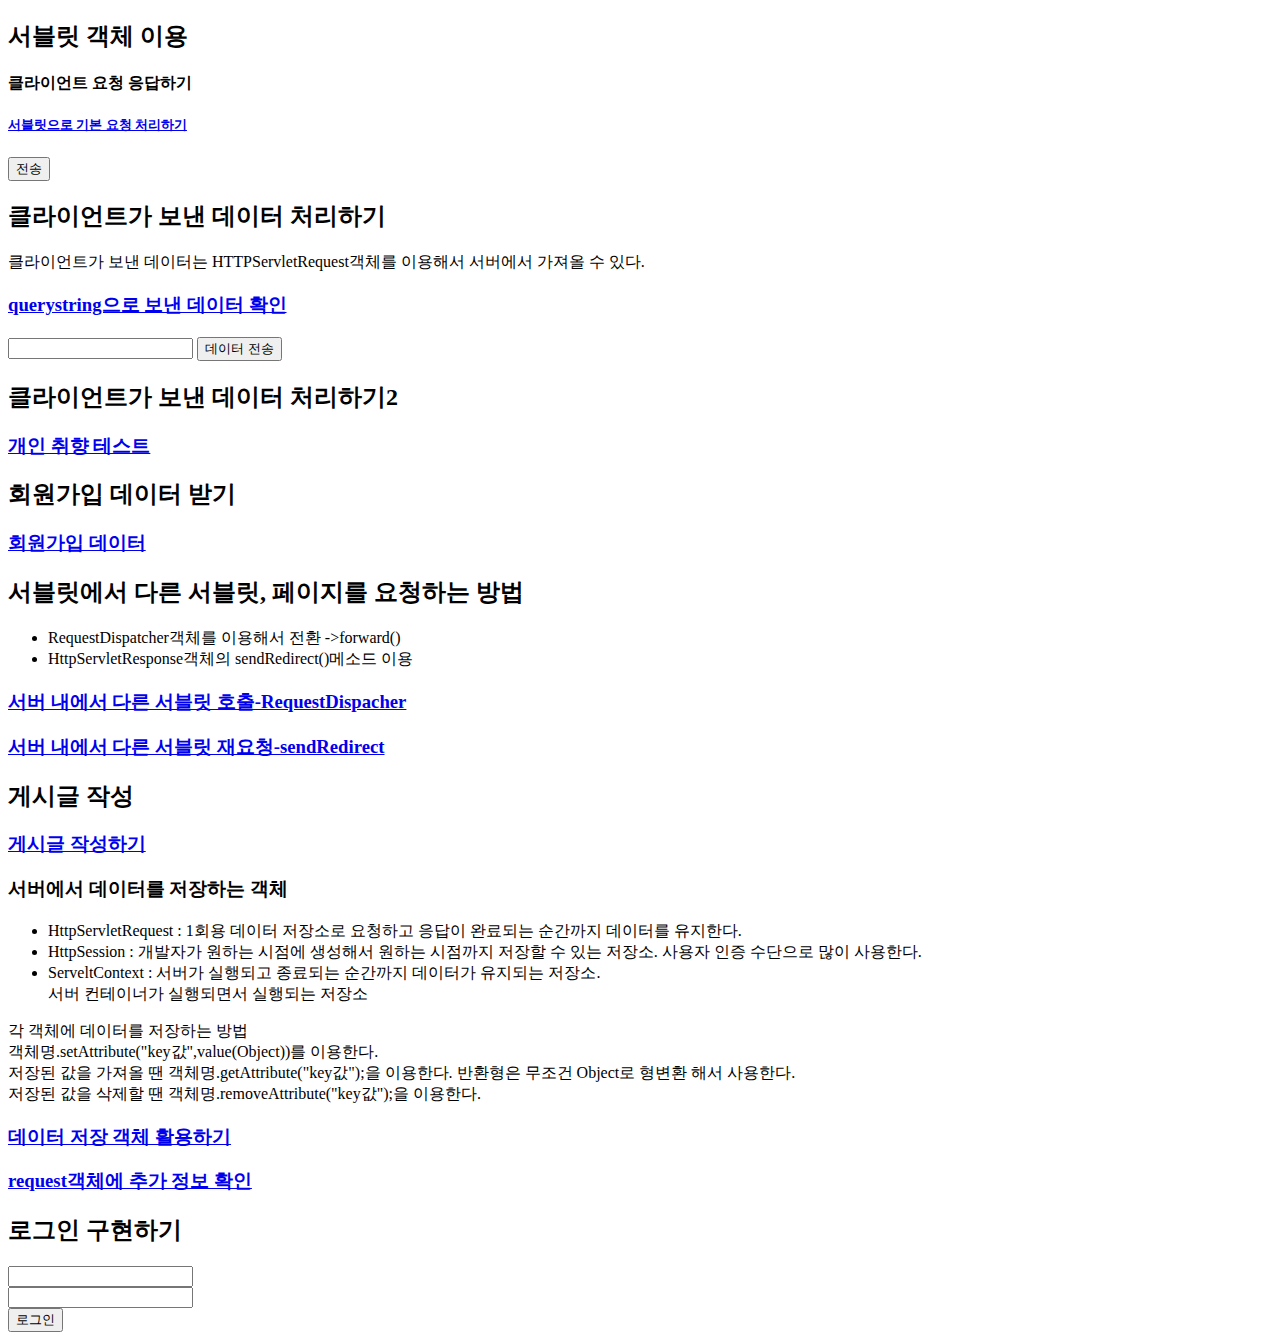
<file: 02_servletdata/src/main/webapp/index.html>
<!DOCTYPE html>
<html>
<head>
<meta charset="UTF-8">
<title>survlet 다루기</title>
</head>
<body>
	<h2>서블릿 객체 이용</h2>
	<h4>클라이언트 요청 응답하기</h4>
	<h5><a href="/02_survletdata/basicrequest.do">서블릿으로 기본 요청 처리하기</a></h5>
	<!-- /앞에는 이미 서버가 관리하고 있기 때문에 서버주소:포트번호가 생략되어있는 상태 -->
	<p>
		<!-- 같은 주소를 실행해도 데이터 전송 방식에 따라 다른 메소드가 실행된다. -->
		<form action="/02_survletdata/basicrequest.do" method="post">
			<input type="submit" value="전송">
		</form>
	</p>
	
	<h2>클라이언트가 보낸 데이터 처리하기</h2>
	<p>
		클라이언트가 보낸 데이터는 HTTPServletRequest객체를 이용해서 서버에서 가져올 수 있다.
	</p>
	<h3><a href="/02_servletdata/basicdata.do?testdata=test">querystring으로 보낸 데이터 확인</a></h3>
	<form action="/02_servletdata/basicdata.do">
		<input type="text" name="testdata">
		<input type="submit" value="데이터 전송">
	</form>
	
	<h2>클라이언트가 보낸 데이터 처리하기2</h2>
	<h3>
		<a href="/02_servletdata/views/persontest.html">개인 취향 테스트</a>
	</h3>
	
	<h2>회원가입 데이터 받기</h2>
	<h3><a href="/02_servletdata/views/enrollMember.html">회원가입 데이터</a></h3>
	
	<h2>서블릿에서 다른 서블릿, 페이지를 요청하는 방법</h2>
	<ul>
		<li>RequestDispatcher객체를 이용해서 전환 ->forward()</li>
		<li>HttpServletResponse객체의 sendRedirect()메소드 이용</li>
	</ul>
	<h3><a href="/02_servletdata/views/persontest2.html">서버 내에서 다른 서블릿 호출-RequestDispacher</a></h3>
	<h3><a href="/02_servletdata/views/persontest3.html">서버 내에서 다른 서블릿 재요청-sendRedirect</a></h3>
	
	<h2>게시글 작성</h2>
	<h3><a href="/02_servletdata/views/board/insertBoard.html">게시글 작성하기</a></h3>
	
	<h3>서버에서 데이터를 저장하는 객체</h3>
	<ul>
		<li>
			HttpServletRequest : 1회용 데이터 저장소로 요청하고 응답이 완료되는 순간까지 데이터를 유지한다.
		</li>
		<li>
			HttpSession : 개발자가 원하는 시점에 생성해서 원하는 시점까지 저장할 수 있는 저장소. 사용자 인증 수단으로 많이 사용한다.
		</li>
		<li>
			ServeltContext : 서버가 실행되고 종료되는 순간까지 데이터가 유지되는 저장소.<br>
			서버 컨테이너가 실행되면서 실행되는 저장소
		</li>
	</ul>
	<p>
		각 객체에 데이터를 저장하는 방법<br>
		객체명.setAttribute("key값",value(Object))를 이용한다.<br>
		저장된 값을 가져올 땐 객체명.getAttribute("key값");을 이용한다. 반환형은 무조건 Object로 형변환 해서 사용한다.<br>
		저장된 값을 삭제할 땐 객체명.removeAttribute("key값");을 이용한다.
	</p>
	<h3><a href="/02_servletdata/sharedata.do">데이터 저장 객체 활용하기</a></h3>
	<h3><a href="/02_servletdata/extraInfo.do">request객체에 추가 정보 확인</a></h3>
	
	<h2>로그인 구현하기</h2>
	<form action="/02_servletdata/loginend.do" method="post">
		<input type="text" name="userId"><br>
		<input type="password" name="password"><br>
		<input type="submit" value="로그인">
	</form>
	
</body>
</html>
</file>
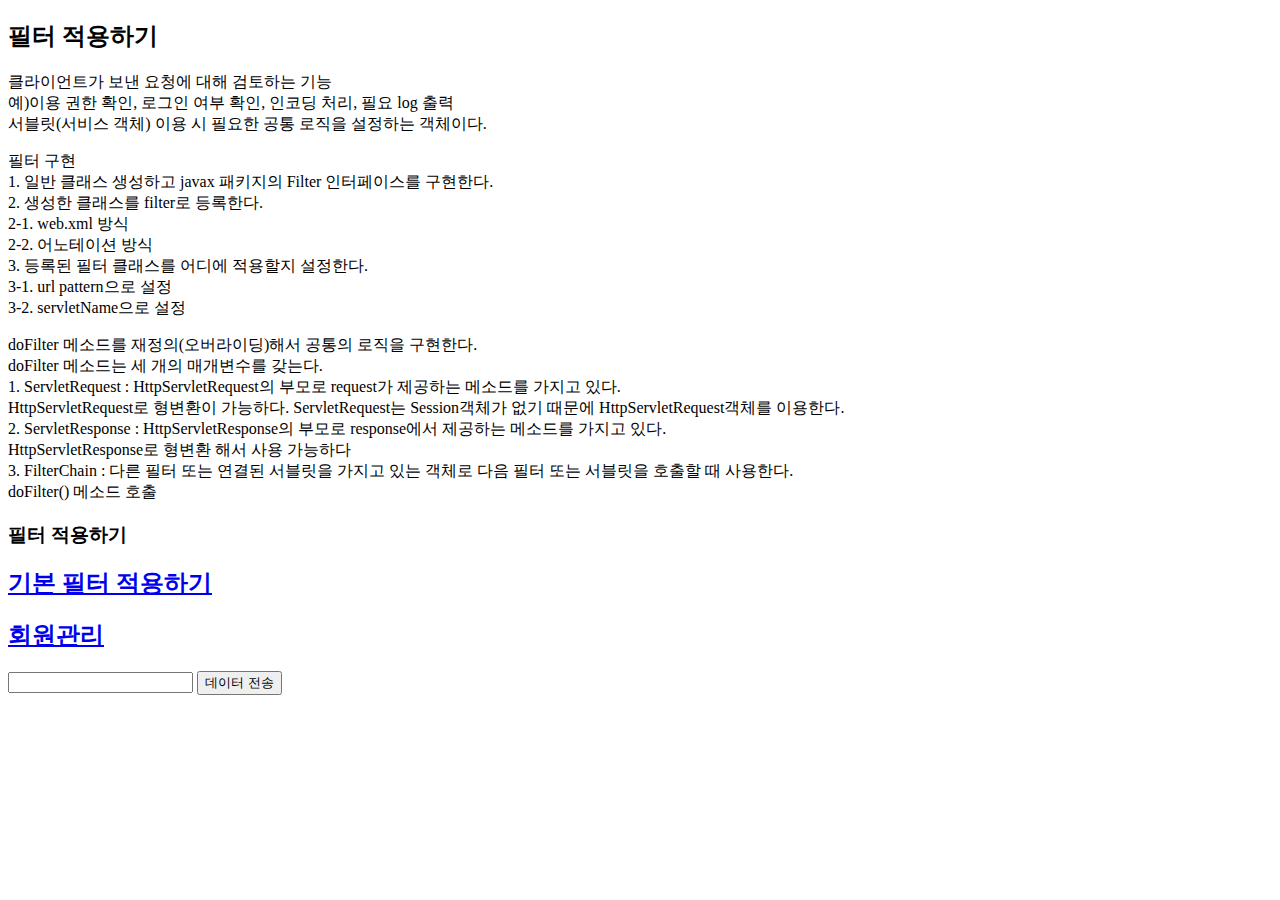
<file: 03_filter_listener/src/main/webapp/index.html>
<!DOCTYPE html>
<html>
<head>
<meta charset="UTF-8">
<title>필터 활용하기</title>
</head>
<body>
	<h2>필터 적용하기</h2>
	<p>
		클라이언트가 보낸 요청에 대해 검토하는 기능<br>
		예)이용 권한 확인, 로그인 여부 확인, 인코딩 처리, 필요 log 출력<br>
		서블릿(서비스 객체) 이용 시 필요한 공통 로직을 설정하는 객체이다.<br>
	</p>
	<p>
		필터 구현<br>
		1. 일반 클래스 생성하고 javax 패키지의 Filter 인터페이스를 구현한다.<br>
		2. 생성한 클래스를 filter로 등록한다.<br>
			2-1. web.xml 방식<br>
			2-2. 어노테이션 방식<br>
		3. 등록된 필터 클래스를 어디에 적용할지 설정한다.<br>
			3-1. url pattern으로 설정<br>
			3-2. servletName으로 설정<br>
	</p>
	<p>
		doFilter 메소드를 재정의(오버라이딩)해서 공통의 로직을 구현한다.<br>
		doFilter 메소드는 세 개의 매개변수를 갖는다.<br>
		1. ServletRequest : HttpServletRequest의 부모로 request가 제공하는 메소드를 가지고 있다.<br>
		HttpServletRequest로 형변환이 가능하다. ServletRequest는 Session객체가 없기 때문에 HttpServletRequest객체를 이용한다.<br>
		2. ServletResponse : HttpServletResponse의 부모로 response에서 제공하는 메소드를 가지고 있다.<br>
		HttpServletResponse로 형변환 해서 사용 가능하다<br>
		3. FilterChain : 다른 필터 또는 연결된 서블릿을 가지고 있는 객체로 다음 필터 또는 서블릿을 호출할 때 사용한다.<br>
		doFilter() 메소드 호출<br>
	</p>
	
	<h3>필터 적용하기</h3>
	<h2><a href="/03_filter_listener/basicfilter.do">기본 필터 적용하기</a></h2>
	<h2><a href="/03_filter_listener/admin/membermanager.do">회원관리</a></h2>
	
	<form action="/03_filter_listener/data.do" method="post">
		<input type="text" name="data">
		<input type="submit" value="데이터 전송">
	</form>
	
</body>
</html>
</file>
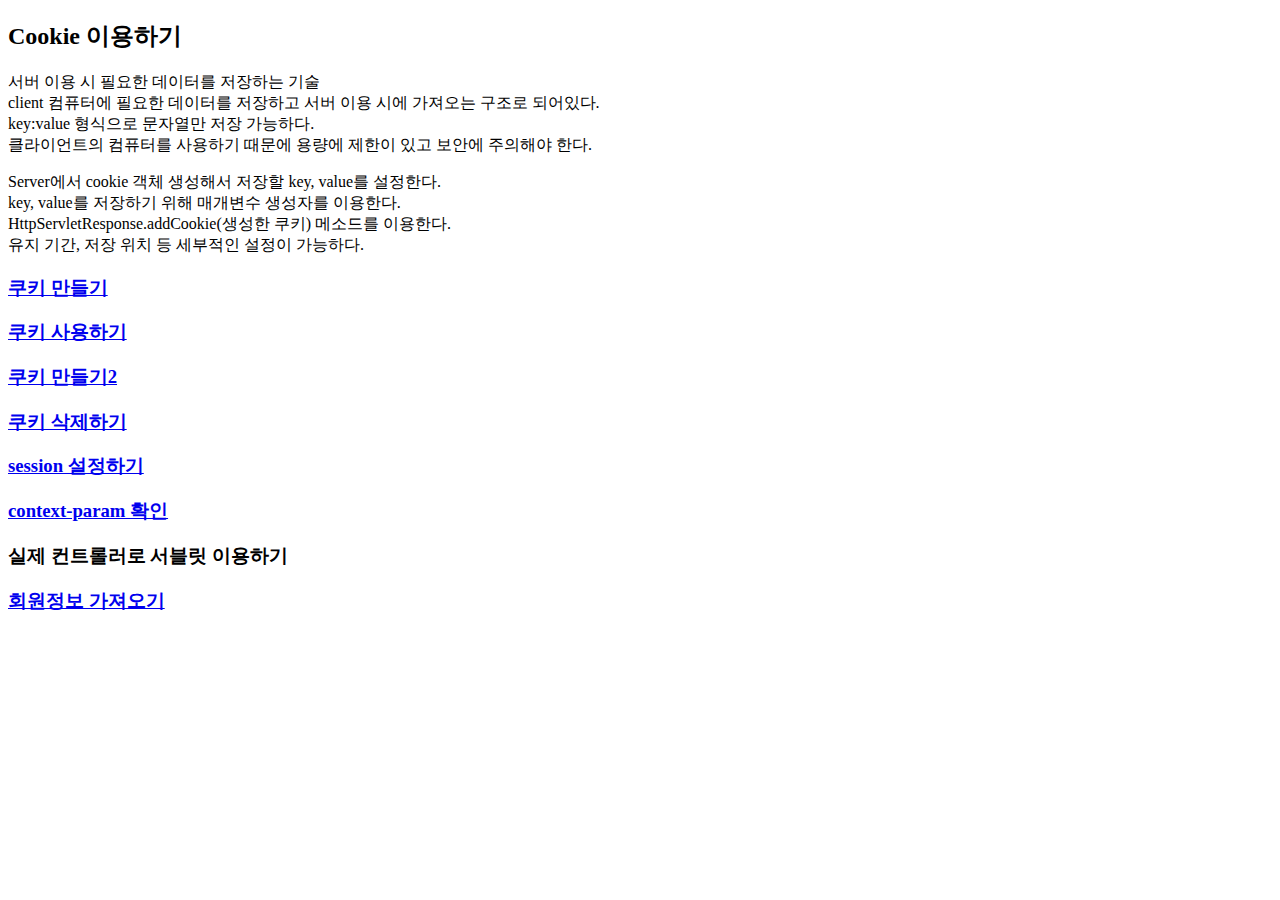
<file: 04_cookies_session/src/main/webapp/index.html>
<!DOCTYPE html>
<html>
<head>
<meta charset="UTF-8">
<title>Insert title here</title>
</head>
<body>
	<h2>Cookie 이용하기</h2>
	<p>
		서버 이용 시 필요한 데이터를 저장하는 기술<br>
		client 컴퓨터에 필요한 데이터를 저장하고 서버 이용 시에 가져오는 구조로 되어있다.<br>
		key:value 형식으로 문자열만 저장 가능하다.<br>
		클라이언트의 컴퓨터를 사용하기 때문에 용량에 제한이 있고 보안에 주의해야 한다.<br>
	</p>
	<p>
		Server에서 cookie 객체 생성해서 저장할 key, value를 설정한다.<br>
		key, value를 저장하기 위해 매개변수 생성자를 이용한다.<br>
		HttpServletResponse.addCookie(생성한 쿠키) 메소드를 이용한다.<br>
		유지 기간, 저장 위치 등 세부적인 설정이 가능하다.
	</p>
	<h3><a href="/04_cookies_session/makecookie.do">쿠키 만들기</a></h3>
	<h3><a href="/04_cookies_session/usecookie.do">쿠키 사용하기</a></h3>
	<h3><a href="/04_cookies_session/makecookie2.do">쿠키 만들기2</a></h3>
	<h3><a href="/04_cookies_session/deletecookie.do">쿠키 삭제하기</a></h3>
	<h3><a href="/04_cookies_session/sessiontest.do">session 설정하기</a></h3>
	
	<h3><a href="/04_cookies_session/contextdata.do">context-param 확인</a></h3>
	
	<h3>실제 컨트롤러로 서블릿 이용하기</h3>
	<h3><a href="/04_cookies_session/memberall.do">회원정보 가져오기</a></h3>
	
</body>
</html>
</file>
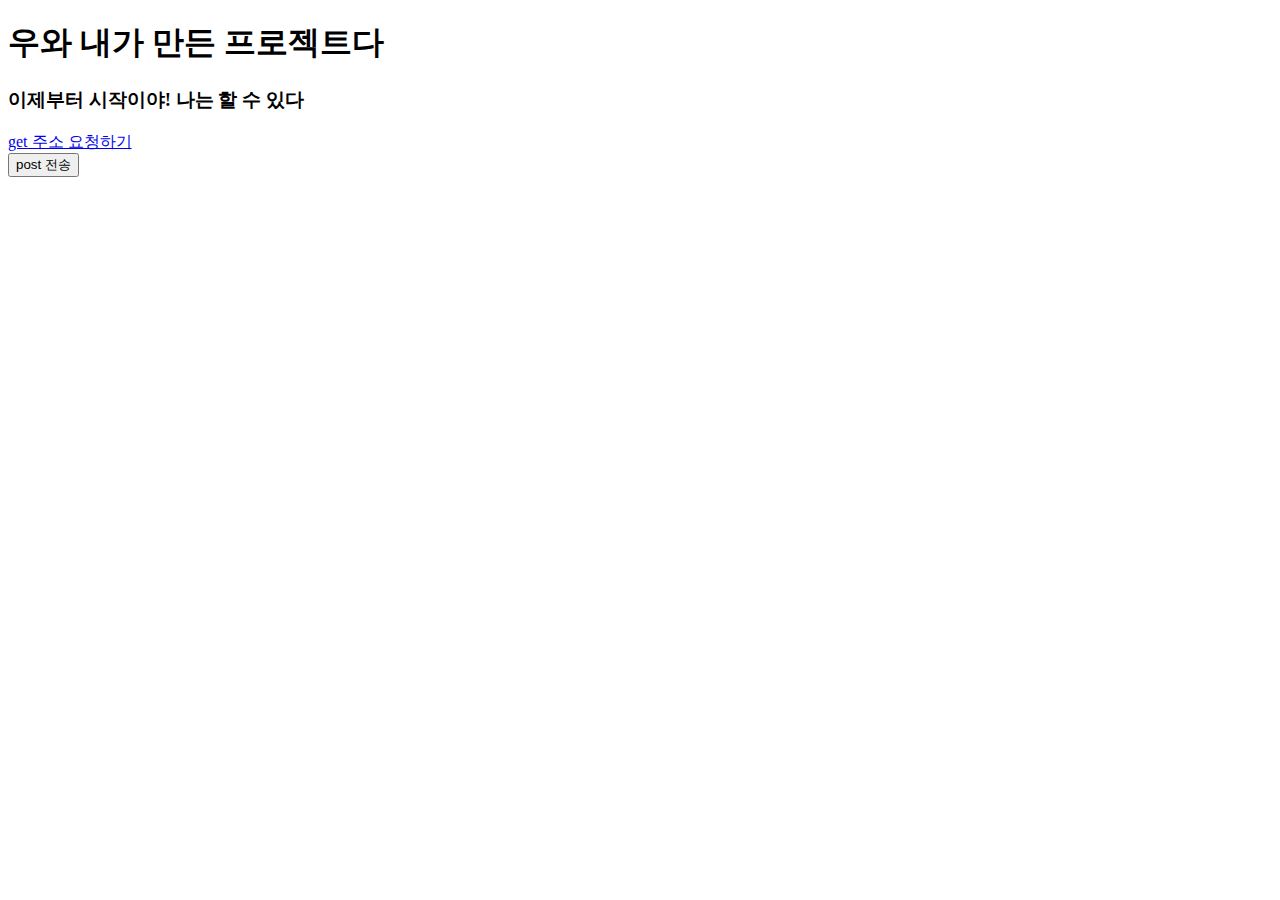
<file: myproject/src/main/webapp/index.html>
<!DOCTYPE html>
<html>
<head>
<meta charset="UTF-8">
<title>my project</title>
</head>
<body>
	<h1>우와 내가 만든 프로젝트다</h1>
	<h3>이제부터 시작이야! 나는 할 수 있다</h3>
	<a href="/myproject/myrequest.do">get 주소 요청하기</a>
	<form action="/myproject/myrequest.do" method="post">
		<input type="submit" value="post 전송">
	</form>
</body>
</html>
</file>
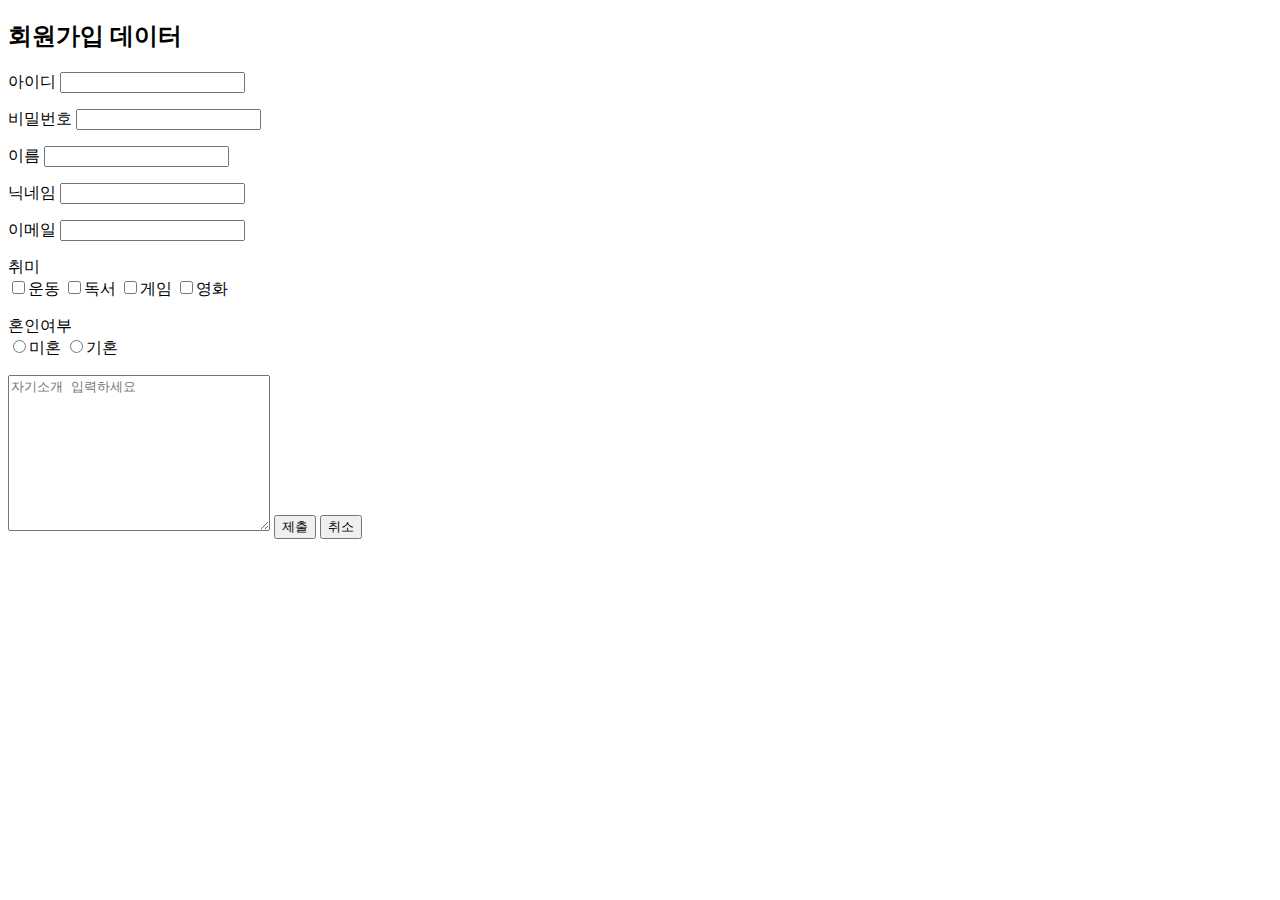
<file: 02_servletdata/src/main/webapp/views/enrollMember.html>
<!DOCTYPE html>
<html>
<head>
<meta charset="UTF-8">
<title>Insert title here</title>
</head>
<body>
    <h2>회원가입 데이터</h2>
    <form action="/02_servletdata/enrollMember.do" method="post">
        <p>아이디 <input type="text" name="userid"></p>
        <p>비밀번호 <input type="password" name="password"></p>
        <p>이름 <input type="text" name="userName"></p>
        <p>닉네임 <input type="text" name="nickName"></p>
        <p>이메일 <input type="email" name="email"></p>
        <p>
            취미<br>
            <input type="checkbox" name="hobby" value="운동">운동
            <input type="checkbox" name="hobby" value="독서">독서
            <input type="checkbox" name="hobby" value="게임">게임
            <input type="checkbox" name="hobby" value="영화">영화
        </p>
        <p>
            혼인여부<br>
            <input type="radio" name="marry" value="미혼">미혼
            <input type="radio" name="marry" value="결혼">기혼
        </p>
        <textarea name="info" cols="30" rows="10" placeholder="자기소개 입력하세요"></textarea>
        <input type="submit" value="제출">
		<input type="reset" value="취소">
    </form>
</body>
</html>
</file>
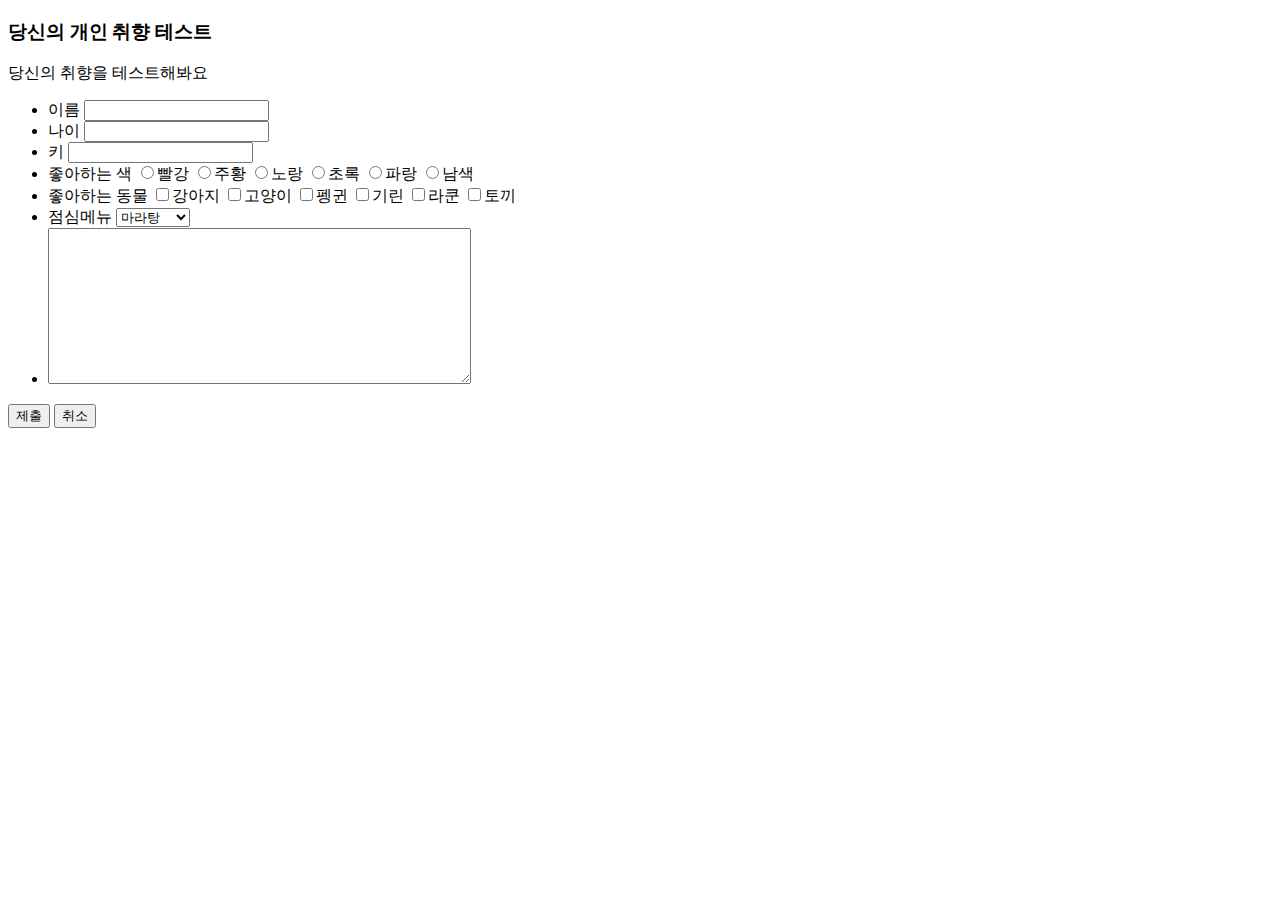
<file: 02_servletdata/src/main/webapp/views/persontest.html>
<!DOCTYPE html>
<html>
<head>
<meta charset="UTF-8">
<title>클라이언트 데이터 전송</title>
</head>
<body>
	<h3>당신의 개인 취향 테스트</h3>
	<p>당신의 취향을 테스트해봐요</p>
	<form action="/02_servletdata/testperson.do">
	<!-- 절대 경로로 작성하기 위해 앞에 프로젝트명(path명)을 작성해준다. -->
	 <!-- value, name으로 지정한 값이 data로 넘어간다 -->
		<ul>
			<li><label>이름 <input type="text" name="name"></label></li>
			<li><label>나이 <input type="number" min="0" name="age"></label></li>
			<li><label>키 <input type="text" name="height"></label></li>
			<li>좋아하는 색 
				<label><input type="radio" name="color" value="red">빨강</label>
				<label><input type="radio" name="color" value="orange">주황</label>
				<label><input type="radio" name="color" value="yellow">노랑</label>
				<label><input type="radio" name="color" value="green">초록</label>
				<label><input type="radio" name="color" value="blue">파랑</label>
				<label><input type="radio" name="color" value="navy">남색</label>
			</li>
			<li>좋아하는 동물 
				<label><input type="checkbox" name="animal" value="강아지">강아지</label>
				<label><input type="checkbox" name="animal" value="고양이">고양이</label>
				<label><input type="checkbox" name="animal" value="펭귄">펭귄</label>
				<label><input type="checkbox" name="animal" value="기린">기린</label>
				<label><input type="checkbox" name="animal" value="라쿤">라쿤</label>
				<label><input type="checkbox" name="animal" value="토끼">토끼</label>
			</li>
			<li>점심메뉴
				<select name="lunch">
					<option value="마라탕">마라탕</option>
					<option value="샤브샤브">샤브샤브</option>
					<option value="김치찌개">김치찌개</option>
					<option value="훠궈">훠궈</option>
					<option value="햄부기">햄부기</option>
				</select>
			</li>
			<li>
				<textarea rows="10" cols="50" name="info"></textarea>
			</li>
		</ul>
		<input type="submit" value="제출">
		<input type="reset" value="취소">
	</form>
</body>
</html>
</file>
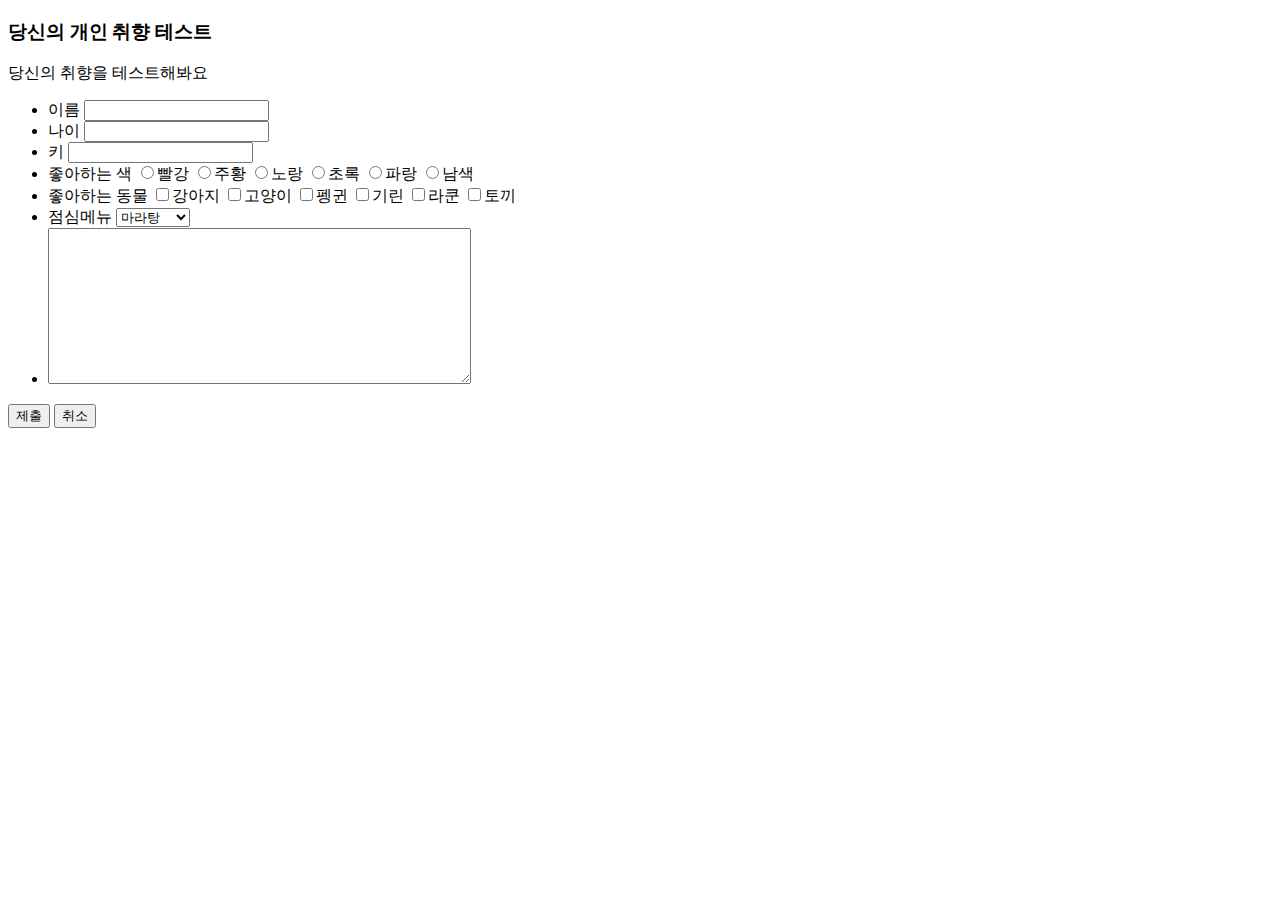
<file: 02_servletdata/src/main/webapp/views/persontest2.html>
<!DOCTYPE html>
<html lang="en">
<head>
    <meta charset="UTF-8">
    <meta http-equiv="X-UA-Compatible" content="IE=edge">
    <meta name="viewport" content="width=device-width, initial-scale=1.0">
    <title>Document</title>
</head>
<body>
    <h3>당신의 개인 취향 테스트</h3>
	<p>당신의 취향을 테스트해봐요</p>
	<form action="/02_servletdata/requestdispatchertest.do">
		<ul>
			<li><label>이름 <input type="text" name="name"></label></li>
			<li><label>나이 <input type="number" min="0" name="age"></label></li>
			<li><label>키 <input type="text" name="height"></label></li>
			<li>좋아하는 색 
				<label><input type="radio" name="color" value="red">빨강</label>
				<label><input type="radio" name="color" value="orange">주황</label>
				<label><input type="radio" name="color" value="yellow">노랑</label>
				<label><input type="radio" name="color" value="green">초록</label>
				<label><input type="radio" name="color" value="blue">파랑</label>
				<label><input type="radio" name="color" value="navy">남색</label>
			</li>
			<li>좋아하는 동물 
				<label><input type="checkbox" name="animal" value="강아지">강아지</label>
				<label><input type="checkbox" name="animal" value="고양이">고양이</label>
				<label><input type="checkbox" name="animal" value="펭귄">펭귄</label>
				<label><input type="checkbox" name="animal" value="기린">기린</label>
				<label><input type="checkbox" name="animal" value="라쿤">라쿤</label>
				<label><input type="checkbox" name="animal" value="토끼">토끼</label>
			</li>
			<li>점심메뉴
				<select name="lunch">
					<option value="마라탕">마라탕</option>
					<option value="샤브샤브">샤브샤브</option>
					<option value="김치찌개">김치찌개</option>
					<option value="훠궈">훠궈</option>
					<option value="햄부기">햄부기</option>
				</select>
			</li>
			<li>
				<textarea rows="10" cols="50" name="info"></textarea>
			</li>
		</ul>
		<input type="submit" value="제출">
		<input type="reset" value="취소">
	</form>
</body>
</html>
</file>
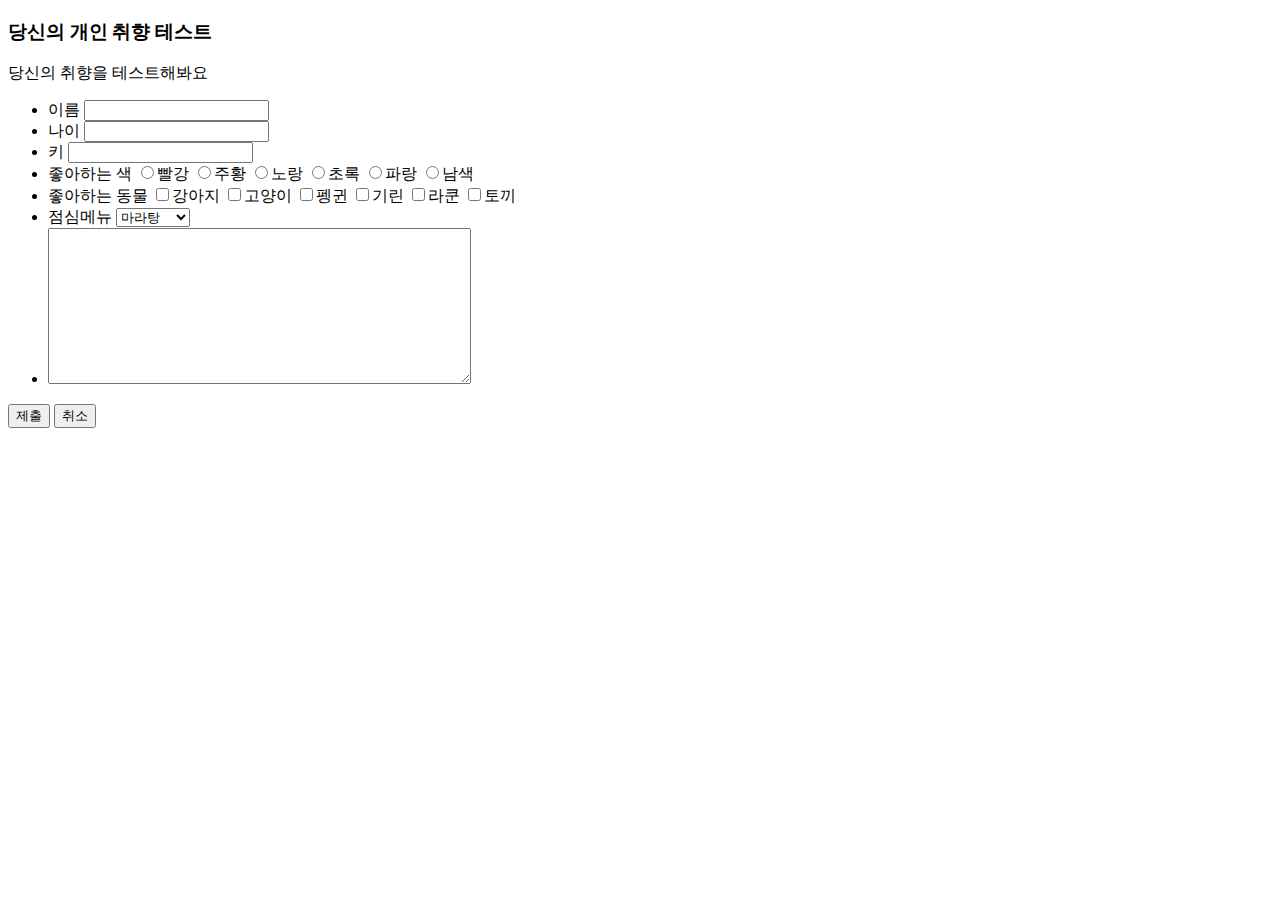
<file: 02_servletdata/src/main/webapp/views/persontest3.html>
<!DOCTYPE html>
<html lang="en">
<head>
    <meta charset="UTF-8">
    <meta http-equiv="X-UA-Compatible" content="IE=edge">
    <meta name="viewport" content="width=device-width, initial-scale=1.0">
    <title>Document</title>
</head>
<body>
    <h3>당신의 개인 취향 테스트</h3>
	<p>당신의 취향을 테스트해봐요</p>
	<form action="/02_servletdata/sendredirect.do">
		<ul>
			<li><label>이름 <input type="text" name="name"></label></li>
			<li><label>나이 <input type="number" min="0" name="age"></label></li>
			<li><label>키 <input type="text" name="height"></label></li>
			<li>좋아하는 색 
				<label><input type="radio" name="color" value="red">빨강</label>
				<label><input type="radio" name="color" value="orange">주황</label>
				<label><input type="radio" name="color" value="yellow">노랑</label>
				<label><input type="radio" name="color" value="green">초록</label>
				<label><input type="radio" name="color" value="blue">파랑</label>
				<label><input type="radio" name="color" value="navy">남색</label>
			</li>
			<li>좋아하는 동물 
				<label><input type="checkbox" name="animal" value="강아지">강아지</label>
				<label><input type="checkbox" name="animal" value="고양이">고양이</label>
				<label><input type="checkbox" name="animal" value="펭귄">펭귄</label>
				<label><input type="checkbox" name="animal" value="기린">기린</label>
				<label><input type="checkbox" name="animal" value="라쿤">라쿤</label>
				<label><input type="checkbox" name="animal" value="토끼">토끼</label>
			</li>
			<li>점심메뉴
				<select name="lunch">
					<option value="마라탕">마라탕</option>
					<option value="샤브샤브">샤브샤브</option>
					<option value="김치찌개">김치찌개</option>
					<option value="훠궈">훠궈</option>
					<option value="햄부기">햄부기</option>
				</select>
			</li>
			<li>
				<textarea rows="10" cols="50" name="info"></textarea>
			</li>
		</ul>
		<input type="submit" value="제출">
		<input type="reset" value="취소">
	</form>
</body>
</html>
</file>
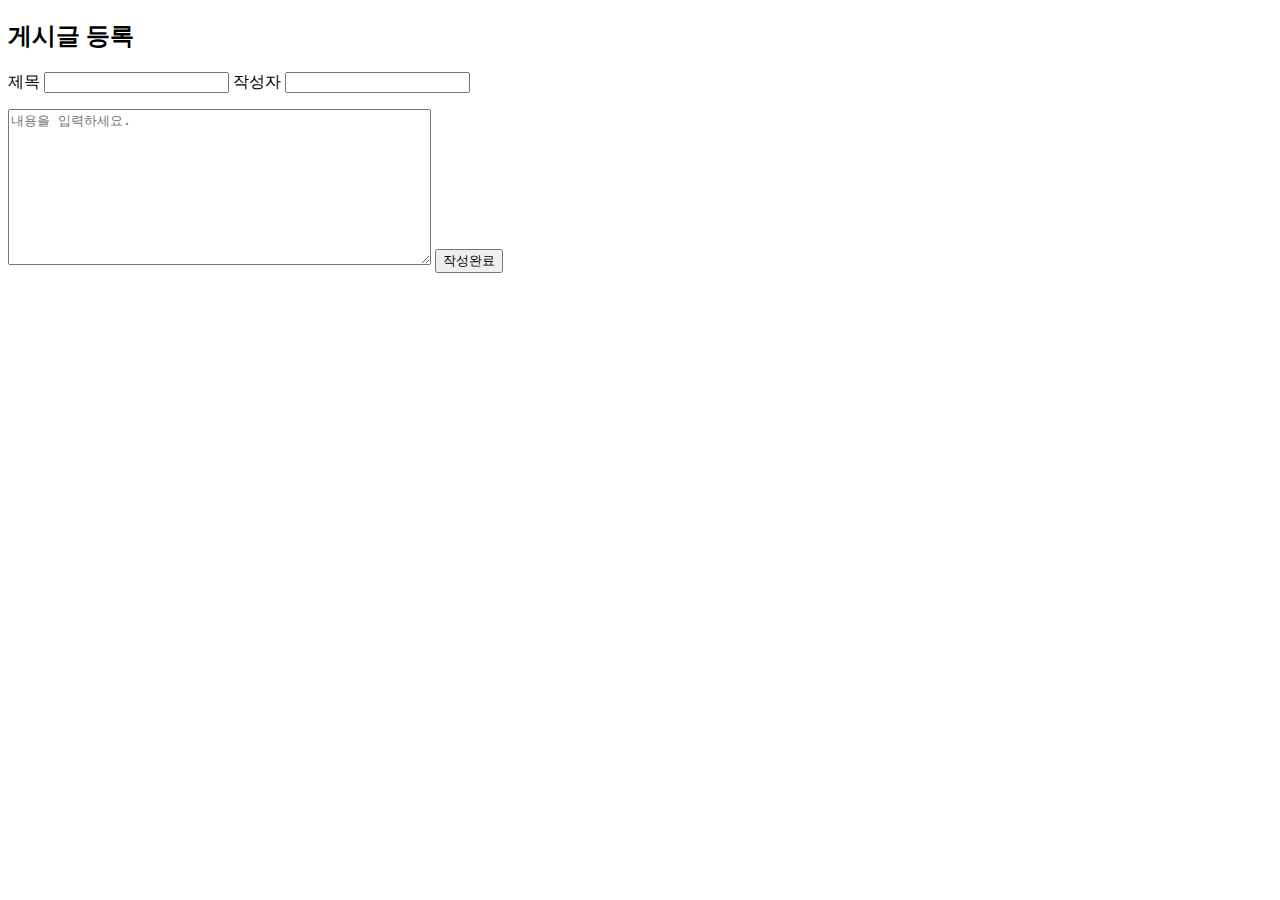
<file: 02_servletdata/src/main/webapp/views/board/insertBoard.html>
<!DOCTYPE html>
<html lang="en">
<head>
    <meta charset="UTF-8">
    <meta http-equiv="X-UA-Compatible" content="IE=edge">
    <meta name="viewport" content="width=device-width, initial-scale=1.0">
    <title>게시글 등록</title>
</head>
<body>
    <h2>게시글 등록</h2>
    <form action="/02_servletdata/inserBoard.do">
        <p>제목 <input type="text" name="title"> 작성자 <input type="text" name="writer"></p>
        <textarea name="content" cols="50" rows="10" placeholder="내용을 입력하세요."></textarea>
        <input type="submit" value="작성완료">
    </form>
</body>
</html>
</file>
